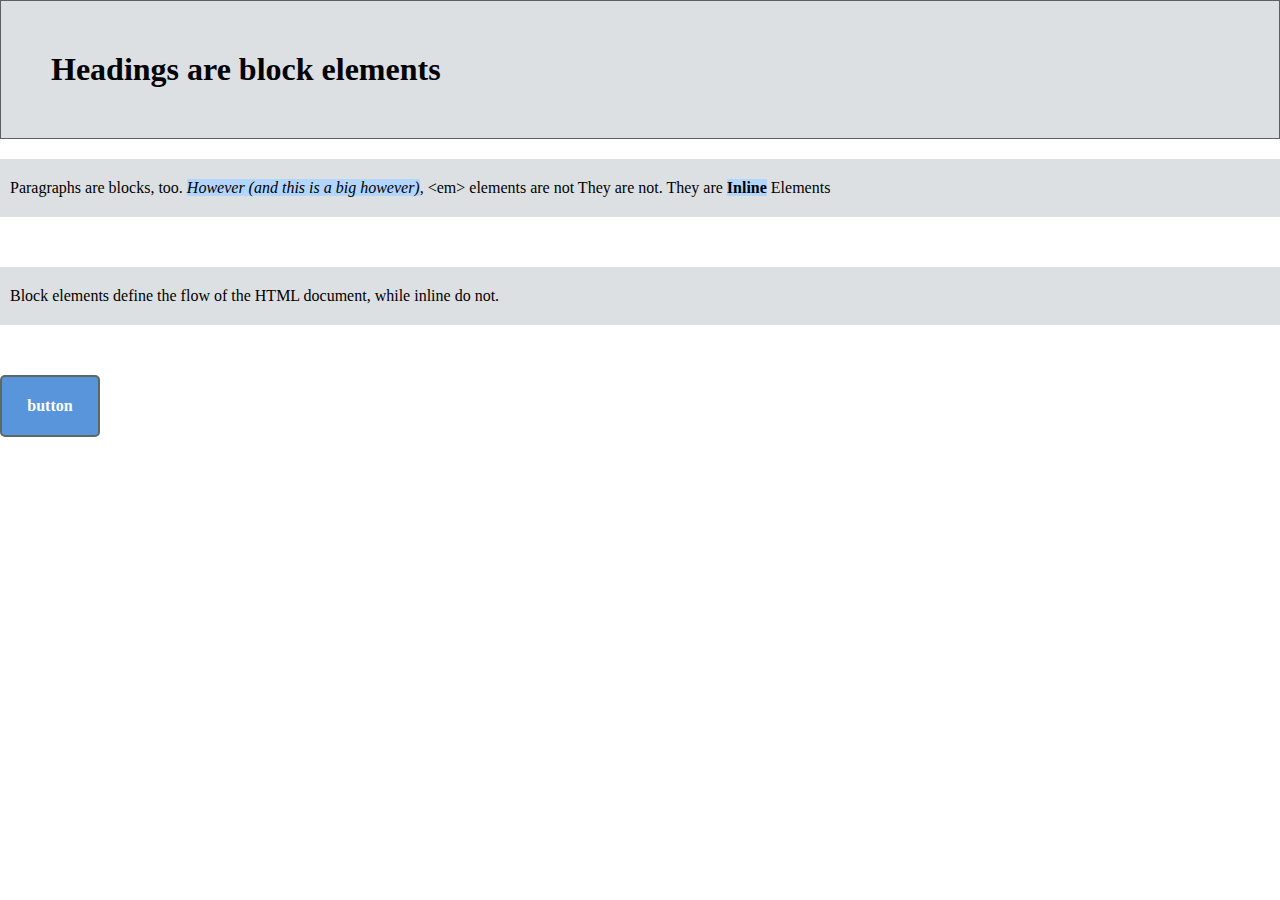
<file: activity-1/index.html>
<!DOCTYPE html>
<html lang="en">
<head>
    <meta charset="UTF-8">
    <meta http-equiv="X-UA-Compatible" content="IE=edge">
    <meta name="viewport" content="width=device-width, initial-scale=1.0">
    <link rel="stylesheet" href="style.css">
    <title>CSS Box Model</title>
</head>
<body>
    <h1>Headings are block elements</h1>

    <p>Paragraphs are blocks, too. <em>However (and this is a big however)</em>, &lt;em&gt; elements are not
    They are not. They are <strong>Inline</strong> Elements
    </p>

    <p>
        Block elements define the flow of the HTML document, while inline do not.   
    </p>

    <div>button</div>
</body>
</html>
</file>
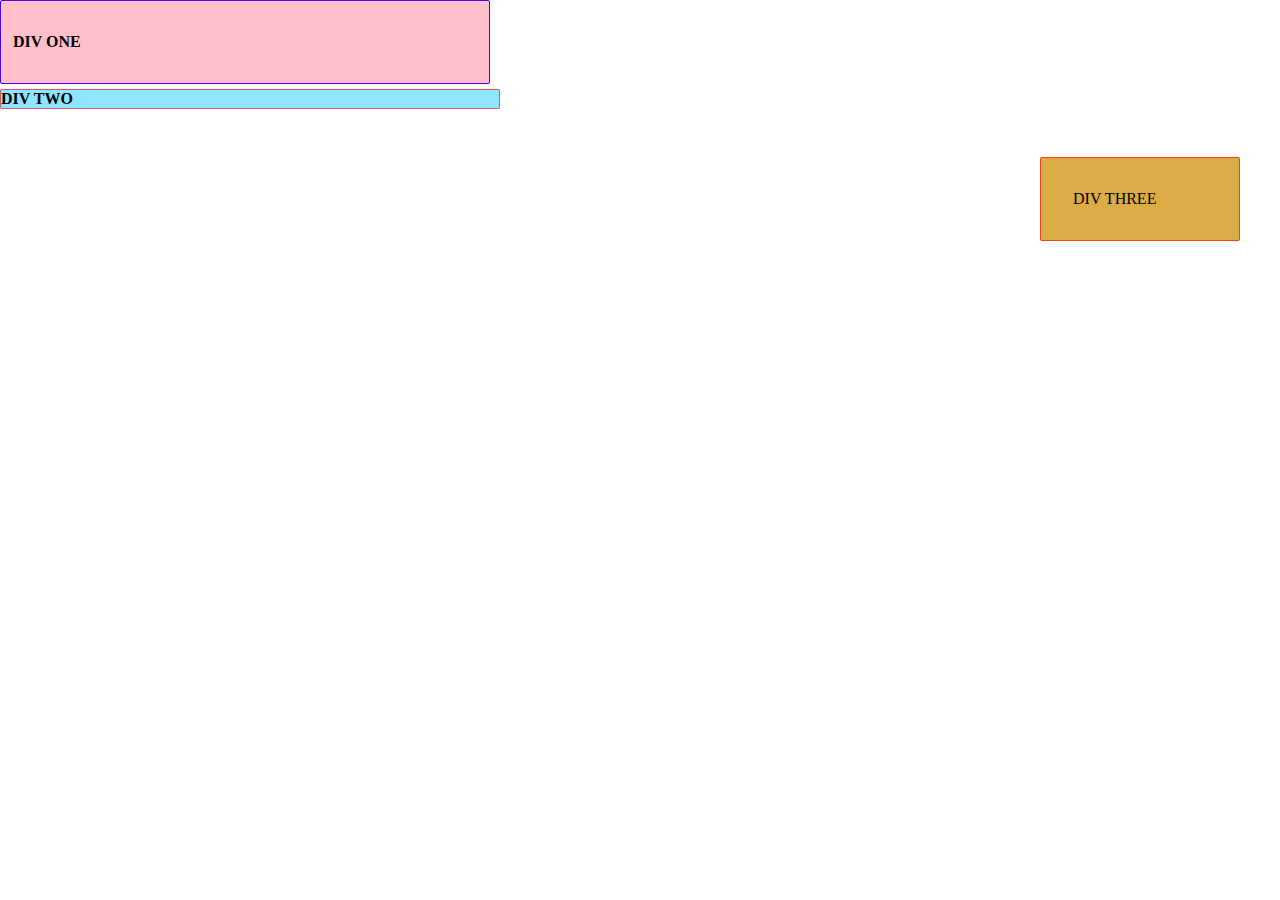
<file: activity-2/index.html>
<!DOCTYPE html>
<html lang="en">
<head>
    <meta charset="UTF-8">
    <meta http-equiv="X-UA-Compatible" content="IE=edge">
    <meta name="viewport" content="width=device-width, initial-scale=1.0">
    <link rel="stylesheet" href="style.css">
    <title>Activity 2</title>
</head>
<body>
    
    <div class="div1">DIV ONE</div>
        
    <div class="div2">
        DIV TWO
    </div>
    <div class="div3">
        DIV THREE
    </div>
</body>
</html>
</file>
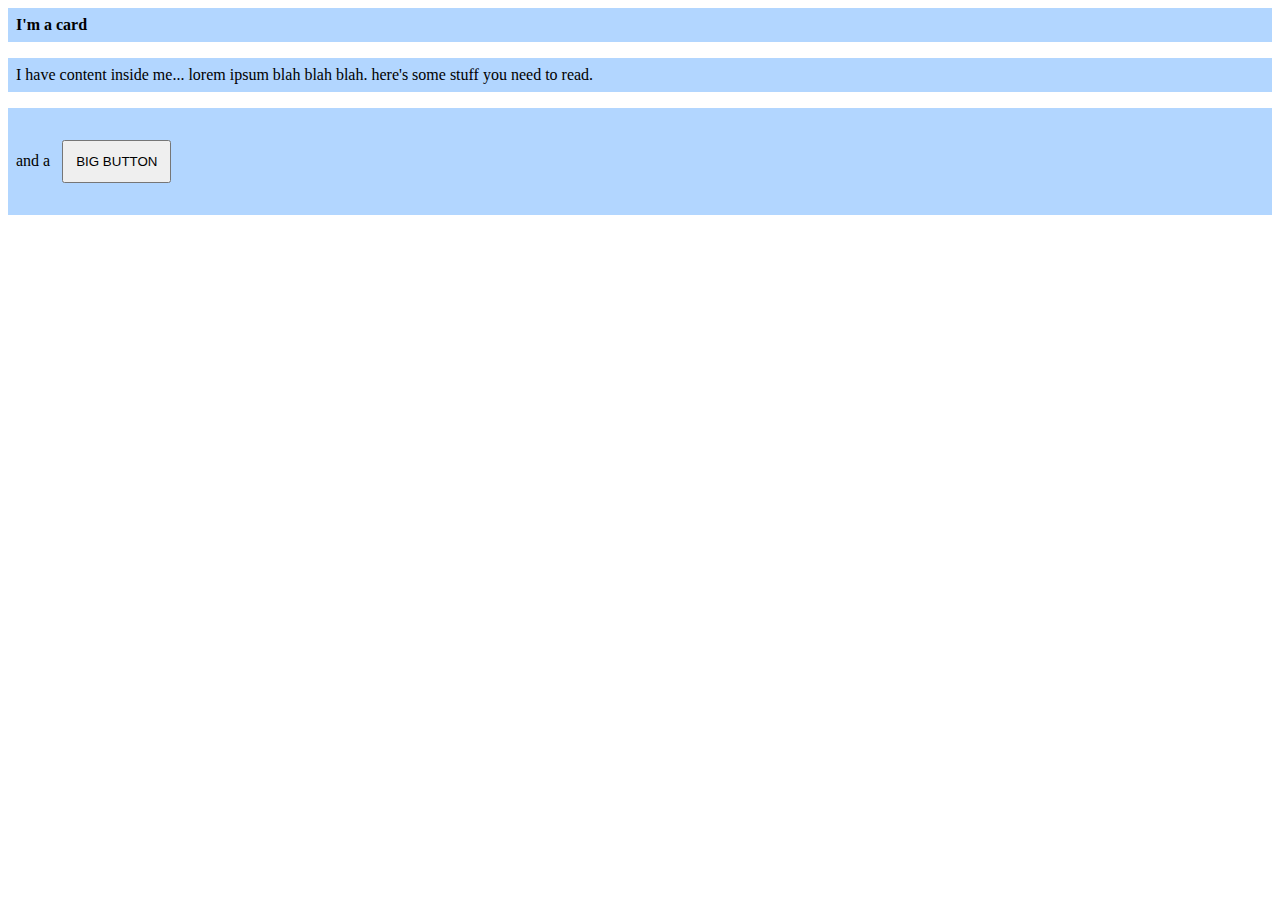
<file: activity-3/index.html>
<!DOCTYPE html>
<html lang="en">
<head>
    <meta charset="UTF-8">
    <meta http-equiv="X-UA-Compatible" content="IE=edge">
    <meta name="viewport" content="width=device-width, initial-scale=1.0">
    <link rel="stylesheet" href="style.css">
    <title>Activity 3</title>
</head>
<body>
    <h1>I'm a card</h1>

    <p>I have content inside me... lorem ipsum blah blah blah.
        here's some stuff you need to read.
    </p>
    <div>
    <p>
        and a <button>BIG BUTTON</button>
    </p>
        
</div>
</body>
</html>
</file>
<file: activity-1/style.css>
* {
    margin: 0;
    padding: 0;
    box-sizing: border-box;
}

h1, 
p {
    background-color: #dde0e3;
}

em, 
strong {
    background-color: #b2d6ff;
    display: inline;
}

h1 {
    padding: 50px;
    border: 1px solid #5d6060;
}

p {
    padding: 20px 10px;
    margin-top: 20px;
    margin-bottom: 50px;
}

div {
    color: #ffff;
    background-color: #5995da;
    font-weight: bold;
    padding: 20px;
    text-align: center;
    border: 2px solid #5d6863;
    border-radius: 5px;
    width: 100px;
}


/* 

Behaviours
1. Block boxes always appear below the previous block element.
2. The width of block boxes is set automatically based on the width of the parent container.
3. The default height of block boxes is based on the content it contains.
4. Inline boxes don't affect vertical spacing.
5. The width of inline boxes is based on the content.
*/
</file>
<file: activity-2/style.css>
* {
    margin: 0;
    padding: 0;
    box-sizing: border-box;
}

.div1 {
    background-color: pink;
    font-weight: bold;
    padding: 32px 12px;
    border: 1px solid rgb(67, 0, 250);
    width: 490px;
    border-radius: 2px;
}

.div2 {
    background-color: rgba(104, 220, 255, 0.74);
    font-weight: bold;
    border: 1px solid rgba(255, 0, 0, 0.61);
    margin-top: 5px;
    width: 500px;
    border-radius: 2px;
}

.div3 {
    background-color: rgb(219, 172, 70);
    padding: 32px;
    margin-right: 40px;
    border-radius: 1px;
    margin-top: 48px;
    width: 200px;
    border: 1px solid rgba(255, 0, 0, 0.61);
    border-radius: 2px;
    float: right;
}
</file>
<file: activity-3/style.css>
h1 {
    background-color: #b2d6ff;
    border: 1px #b2d6ff;
    padding: 8px;
    margin-top: 8px;
    margin-bottom: 8px;
    font-size: 16px;
}

p {
    background-color: #b2d6ff;
    padding: 8px;
}

button {
    text-align: center;
    padding: 12px;
    margin: 24px 8px
}
</file>
